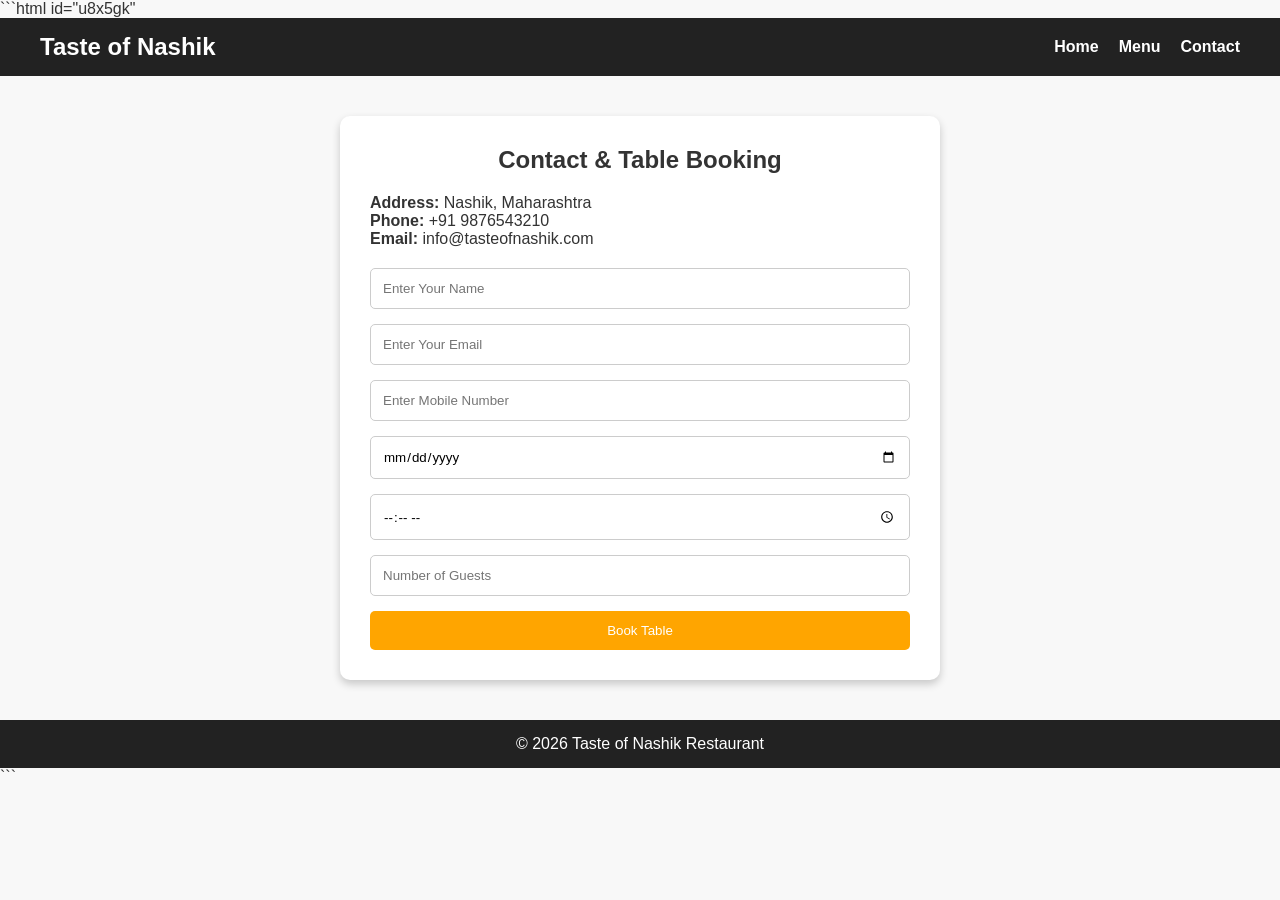
<file: contact.html>
```html id="u8x5gk"
<!DOCTYPE html>
<html lang="en">
<head>
    <meta charset="UTF-8">
    <meta name="viewport" content="width=device-width, initial-scale=1.0">
    <title>Contact Us - Taste of Nashik</title>
    <link rel="stylesheet" href="style.css">
</head>
<body>

<header>
    <nav>
        <h1>Taste of Nashik</h1>
        <ul>
            <li><a href="index.html">Home</a></li>
            <li><a href="menu.html">Menu</a></li>
            <li><a href="contact.html">Contact</a></li>
        </ul>
    </nav>
</header>

<section class="contact">
    <h2>Contact & Table Booking</h2>

    <div class="contact-info">
        <p><strong>Address:</strong> Nashik, Maharashtra</p>
        <p><strong>Phone:</strong> +91 9876543210</p>
        <p><strong>Email:</strong> info@tasteofnashik.com</p>
    </div>

    <form id="bookingForm" onsubmit="return validateForm()">

        <input type="text" id="name" placeholder="Enter Your Name" required>

        <input type="email" id="email" placeholder="Enter Your Email" required>

        <input type="tel" id="phone" placeholder="Enter Mobile Number" required>

        <input type="date" id="date" required>

        <input type="time" id="time" required>

        <input type="number" id="guests" placeholder="Number of Guests" required>

        <button type="submit">Book Table</button>

    </form>
</section>

<footer>
    <p>© 2026 Taste of Nashik Restaurant</p>
</footer>

<script src="script.js"></script>

</body>
</html>
```
</file>
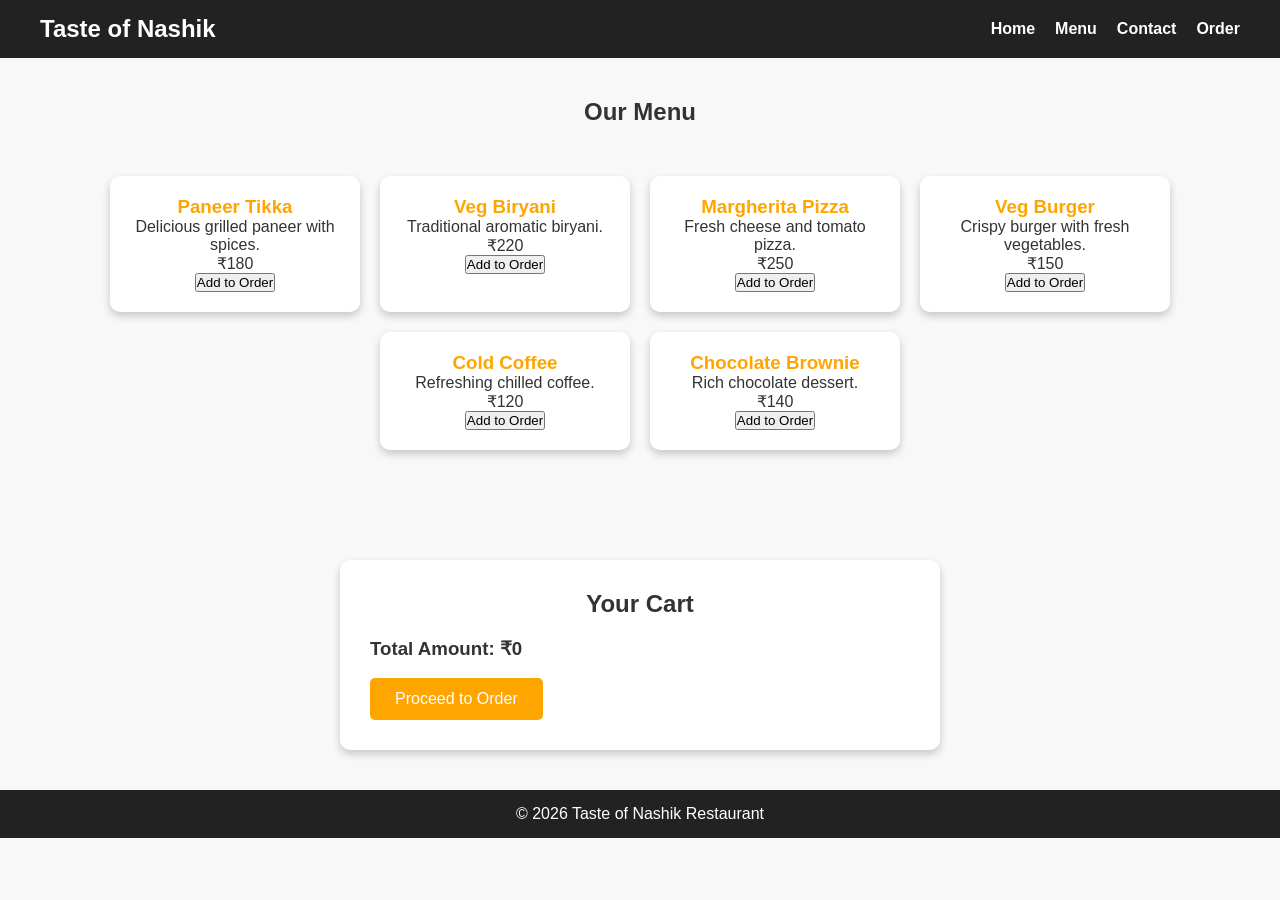
<file: menu.html>
<!DOCTYPE html>
<html lang="en">
<head>
    <meta charset="UTF-8">
    <meta name="viewport" content="width=device-width, initial-scale=1.0">
    <title>Menu - Taste of Nashik</title>
    <link rel="stylesheet" href="style.css">
</head>
<body>

<header>
    <nav>
        <h1>Taste of Nashik</h1>
        <ul>
            <li><a href="index.html">Home</a></li>
            <li><a href="menu.html">Menu</a></li>
            <li><a href="contact.html">Contact</a></li>
            <li><a href="order.html">Order</a></li>
        </ul>
    </nav>
</header>

<section class="menu">

    <h2>Our Menu</h2>

    <div class="cards">

        <div class="card">
            <h3>Paneer Tikka</h3>
            <p>Delicious grilled paneer with spices.</p>
            <p>₹180</p>
            <button onclick="addToCart('Paneer Tikka',180)">
                Add to Order
            </button>
        </div>

        <div class="card">
            <h3>Veg Biryani</h3>
            <p>Traditional aromatic biryani.</p>
            <p>₹220</p>
            <button onclick="addToCart('Veg Biryani',220)">
                Add to Order
            </button>
        </div>

        <div class="card">
            <h3>Margherita Pizza</h3>
            <p>Fresh cheese and tomato pizza.</p>
            <p>₹250</p>
            <button onclick="addToCart('Margherita Pizza',250)">
                Add to Order
            </button>
        </div>

        <div class="card">
            <h3>Veg Burger</h3>
            <p>Crispy burger with fresh vegetables.</p>
            <p>₹150</p>
            <button onclick="addToCart('Veg Burger',150)">
                Add to Order
            </button>
        </div>

        <div class="card">
            <h3>Cold Coffee</h3>
            <p>Refreshing chilled coffee.</p>
            <p>₹120</p>
            <button onclick="addToCart('Cold Coffee',120)">
                Add to Order
            </button>
        </div>

        <div class="card">
            <h3>Chocolate Brownie</h3>
            <p>Rich chocolate dessert.</p>
            <p>₹140</p>
            <button onclick="addToCart('Chocolate Brownie',140)">
                Add to Order
            </button>
        </div>

    </div>

</section>

<section class="contact">

    <h2>Your Cart</h2>

    <ul id="cartList"></ul>

    <h3>Total Amount: ₹<span id="total">0</span></h3>

    <br>

    <a href="order.html" class="btn">Proceed to Order</a>

</section>

<footer>
    <p>© 2026 Taste of Nashik Restaurant</p>
</footer>

<script>

let cart = JSON.parse(localStorage.getItem("cart")) || [];
let total = parseInt(localStorage.getItem("total")) || 0;

const cartList = document.getElementById("cartList");

cart.forEach(item => {

    const li = document.createElement("li");

    li.textContent = item.name + " - ₹" + item.price;

    cartList.appendChild(li);

});

document.getElementById("total").textContent = total;

function addToCart(item, price) {

    cart.push({
        name: item,
        price: price
    });

    localStorage.setItem("cart", JSON.stringify(cart));

    total += price;

    localStorage.setItem("total", total);

    const li = document.createElement("li");

    li.textContent = item + " - ₹" + price;

    cartList.appendChild(li);

    document.getElementById("total").textContent = total;

    alert(item + " added to cart!");

}

</script>

</body>
</html>
</file>
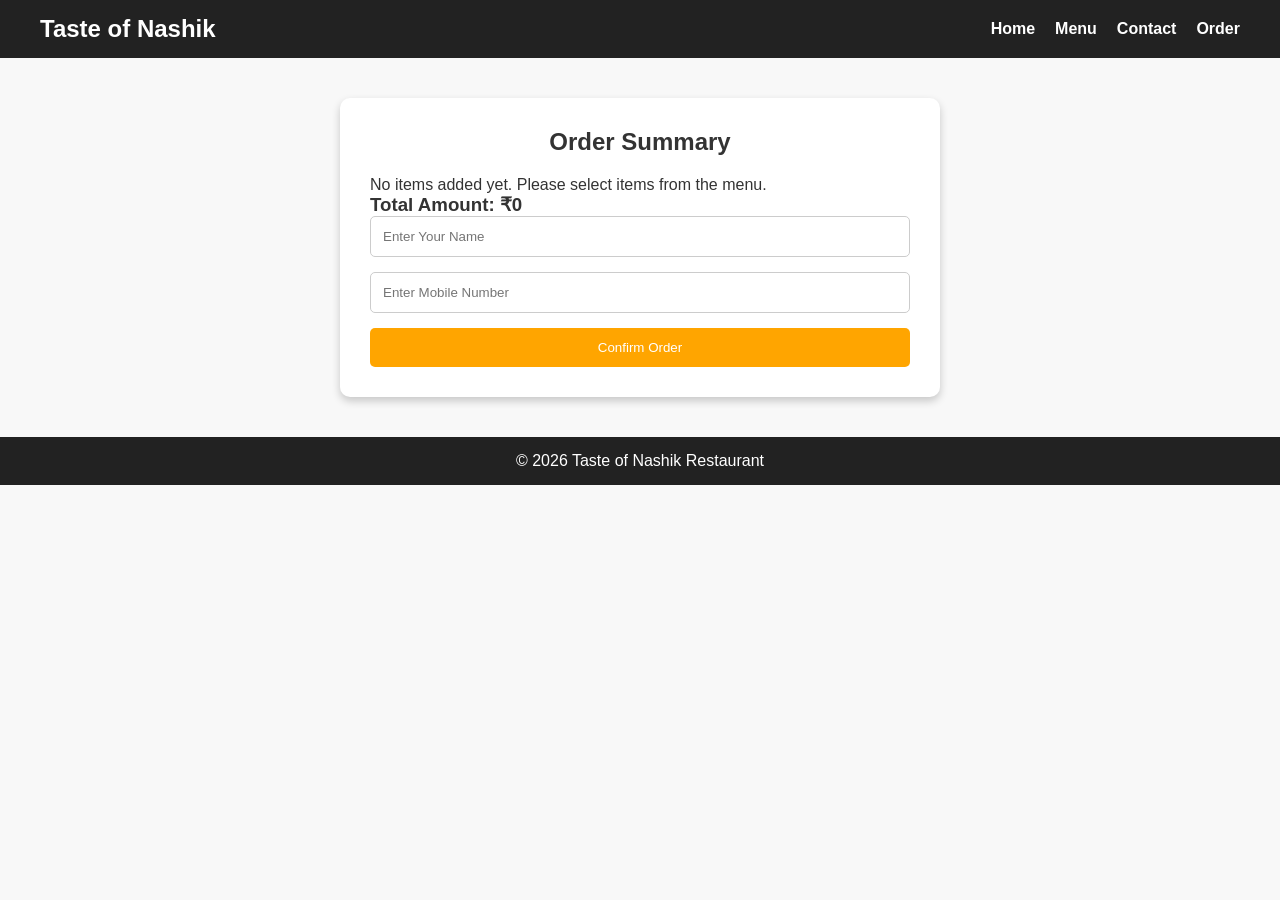
<file: order.html>
<!DOCTYPE html>
<html lang="en">
<head>
    <meta charset="UTF-8">
    <meta name="viewport" content="width=device-width, initial-scale=1.0">
    <title>Place Order - Taste of Nashik</title>
    <link rel="stylesheet" href="style.css">
</head>
<body>

<header>
    <nav>
        <h1>Taste of Nashik</h1>
        <ul>
            <li><a href="index.html">Home</a></li>
            <li><a href="menu.html">Menu</a></li>
            <li><a href="contact.html">Contact</a></li>
            <li><a href="order.html">Order</a></li>
        </ul>
    </nav>
</header>

<section class="contact">

    <h2>Order Summary</h2>

    <div id="emptyCartMessage">
        <p>No items added yet. Please select items from the menu.</p>
    </div>

    <ul id="orderItems"></ul>

    <h3>Total Amount: ₹<span id="orderTotal">0</span></h3>

    <form onsubmit="return placeOrder()">

        <input
            type="text"
            id="name"
            placeholder="Enter Your Name"
            required
        >

        <input
            type="tel"
            id="phone"
            placeholder="Enter Mobile Number"
            required
        >

        <button type="submit">Confirm Order</button>

    </form>

</section>

<footer>
    <p>© 2026 Taste of Nashik Restaurant</p>
</footer>

<script>

const cart = JSON.parse(localStorage.getItem("cart")) || [];
const total = localStorage.getItem("total") || 0;

const orderItems = document.getElementById("orderItems");
const emptyCartMessage = document.getElementById("emptyCartMessage");

if (cart.length > 0) {

    emptyCartMessage.style.display = "none";

    cart.forEach(item => {

        const li = document.createElement("li");

        li.textContent = item.name + " - ₹" + item.price;

        orderItems.appendChild(li);

    });

}

document.getElementById("orderTotal").textContent = total;

function placeOrder() {

    if (cart.length === 0) {
        alert("Please add items from the menu first.");
        return false;
    }

    const name = document.getElementById("name").value;
    const phone = document.getElementById("phone").value;

    if (phone.length < 10) {
        alert("Please enter a valid mobile number.");
        return false;
    }

    alert(
        "Order Placed Successfully!\n\n" +
        "Customer: " + name +
        "\nPhone: " + phone +
        "\nTotal Amount: ₹" + total
    );

    localStorage.removeItem("cart");
    localStorage.removeItem("total");

    window.location.href = "index.html";

    return false;
}

</script>

</body>
</html>
</file>
<file: style.css>
*{
    margin:0;
    padding:0;
    box-sizing:border-box;
    font-family:Arial, sans-serif;
}

body{
    background:#f8f8f8;
    color:#333;
}

/* Navigation */

nav{
    background:#222;
    color:white;
    display:flex;
    justify-content:space-between;
    align-items:center;
    padding:15px 40px;
}

nav ul{
    list-style:none;
    display:flex;
    gap:20px;
}

nav ul li a{
    color:white;
    text-decoration:none;
    font-weight:bold;
}

nav ul li a:hover{
    color:orange;
}

/* Hero Section */

.hero{
    text-align:center;
    padding:50px 20px;
}

.hero h2{
    margin-top:20px;
    font-size:40px;
}

.hero p{
    margin:15px 0;
}

.btn{
    display:inline-block;
    background:orange;
    color:white;
    padding:12px 25px;
    text-decoration:none;
    border-radius:5px;
    transition:0.3s;
}

.btn:hover{
    background:#ff6600;
}

/* Slider */

.slider{
    width:80%;
    margin:auto;
}

.slide{
    width:100%;
    height:400px;
    object-fit:cover;
    display:block;
    border-radius:10px;
}

/* Cards */

.cards{
    display:flex;
    flex-wrap:wrap;
    justify-content:center;
    gap:20px;
    padding:30px;
}

.card{
    background:white;
    width:250px;
    padding:20px;
    border-radius:10px;
    text-align:center;
    box-shadow:0 4px 8px rgba(0,0,0,0.2);
    transition:0.3s;
}

.card:hover{
    transform:translateY(-10px);
}

.card h3{
    color:orange;
}

/* Menu */

.menu{
    padding:40px;
    text-align:center;
}

.menu h2{
    margin-bottom:20px;
}

/* Contact */

.contact{
    max-width:600px;
    margin:40px auto;
    background:white;
    padding:30px;
    border-radius:10px;
    box-shadow:0 4px 8px rgba(0,0,0,0.2);
}

.contact h2{
    text-align:center;
    margin-bottom:20px;
}

.contact-info{
    margin-bottom:20px;
}

form{
    display:flex;
    flex-direction:column;
    gap:15px;
}

form input{
    padding:12px;
    border:1px solid #ccc;
    border-radius:5px;
}

form button{
    padding:12px;
    border:none;
    background:orange;
    color:white;
    cursor:pointer;
    border-radius:5px;
}

form button:hover{
    background:#ff6600;
}

/* Footer */

footer{
    background:#222;
    color:white;
    text-align:center;
    padding:15px;
    margin-top:30px;
}

/* Responsive */

@media(max-width:768px){

    nav{
        flex-direction:column;
    }

    nav ul{
        flex-direction:column;
        text-align:center;
        margin-top:10px;
    }

    .hero h2{
        font-size:28px;
    }

    .slide{
        height:250px;
    }

    .cards{
        flex-direction:column;
        align-items:center;
    }
}
</file>
